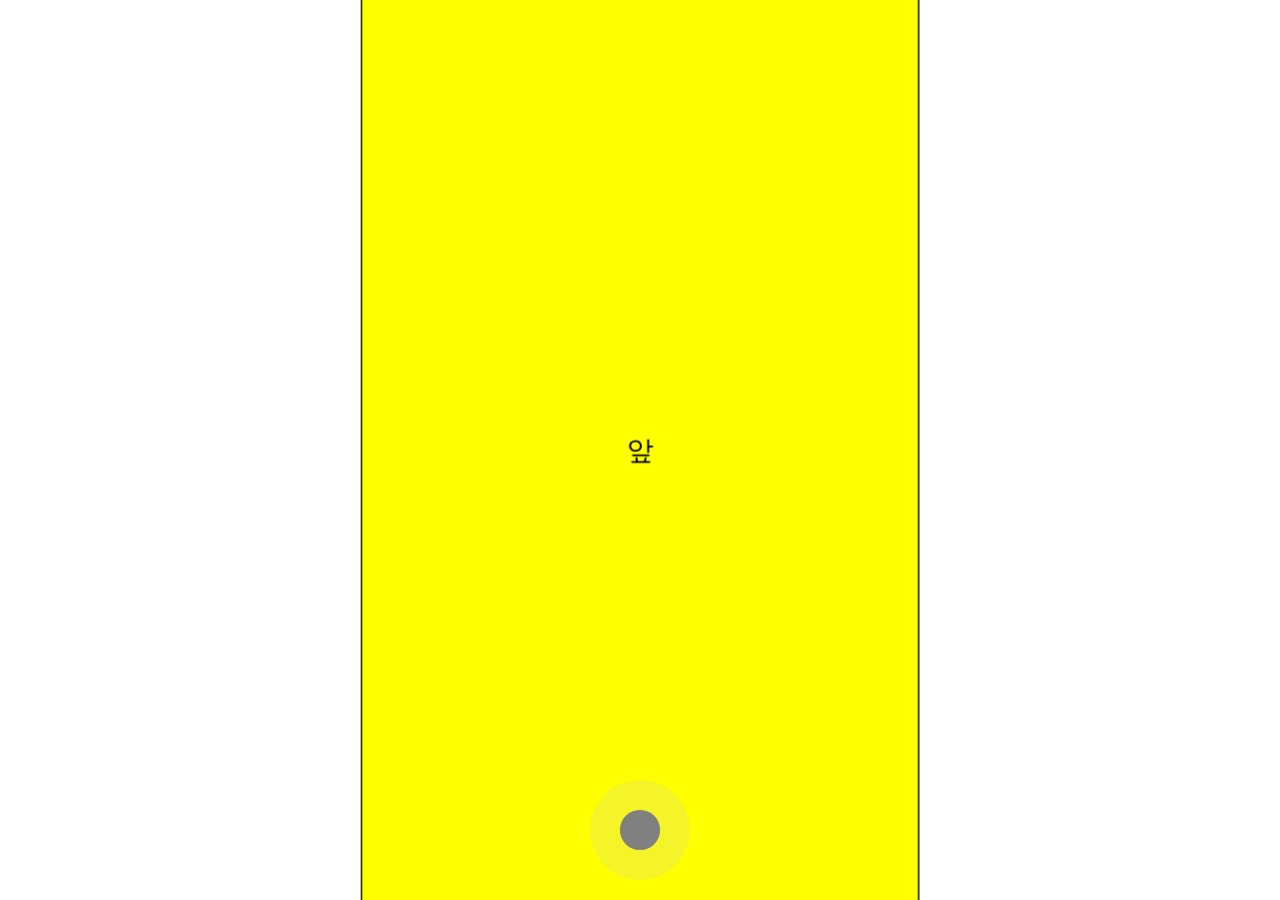
<file: index.html>
<!DOCTYPE html>
<html lang="ko">
<head>
  <meta charset="UTF-8" />
  <title>정육면체 줌 연습</title>
  <style>
    body {
      margin: 0;
      background: white;
      display: flex;
      justify-content: center;
      align-items: center;
      height: 100vh;
      perspective: 800px;
      font-family: Pretendard;
    }

    .scene {
  width: 414px;
  height: 896px;
  position: relative;
  transform-style: preserve-3d;
}

.cube {
  width: 414px;
  height: 896px;
  position: relative;
  transform-style: preserve-3d;
  transform: translateZ(0px); /* 초기 줌 */
  transition: transform 0.4s ease;
}

.face {
  position: absolute;
  width: 414px;
  height: 896px;
  background: transparent;
  border: 1px solid black;
  box-sizing: border-box;
  font-size: 20px;
  display: flex;
  justify-content: center;
  align-items: center;
  color: black;
}


    .front  { 
      transform: rotateY(0deg)   translateZ(207px); 
      background: yellow; 
      transition: opacity 0.3s ease;
      opacity: 1;
    }
    .back   { transform: rotateY(180deg) translateZ(207px); background: white; }
    .right  { transform: rotateY(90deg)  translateZ(207px); }
    .left   { transform: rotateY(-90deg) translateZ(207px); }
    .top    { transform: rotateX(90deg)  translateZ(448px); }
    .bottom { transform: rotateX(-90deg) translateZ(448px); }



    .joystick-container {
      position: fixed;
      bottom: 20px;
      left: 50%;
      transform: translateX(-50%);
      width: 100px;
      height: 100px;
      background: rgba(200, 200, 200, 0.2);
      border-radius: 50%;
      display: flex;
      align-items: center;
      justify-content: center;
      box-sizing: border-box;
      border: 5px solid transparent;
      transition: box-shadow 0.3s ease;
    }

    .joystick-container.locked {
      animation: glowPulse 0.4s cubic-bezier(0.6, 0, 0.8, 1) forwards;
    }

    @keyframes glowPulse {
      0% { box-shadow: 0 0 0 0 rgba(255, 140, 140, 0.5); }
      10% { box-shadow: 0 0 20px 10px rgba(255, 80, 80, 0.7); }
      30% { box-shadow: 0 0 14px 8px rgba(255, 30, 30, 0.9); }
      100% { box-shadow: 0 0 8px 4px rgba(255, 60, 60, 1); }
    }

    @keyframes holdingGlow {
      0% { box-shadow: 0 0 6px 3px deepskyblue; }
      50% { box-shadow: 0 0 12px 6px skyblue; }
      100% { box-shadow: 0 0 6px 3px deepskyblue; }
    }

    .joystick-container.holding {
      animation: holdingGlow 1s infinite;
    }

    .joystick {
      width: 40px;
      height: 40px;
      background: gray;
      border-radius: 50%;
      position: absolute;
      will-change: transform;
    }

    .joystick-scale {
      position: absolute;
      width: 40px;
      height: 40px;
      background: rgba(100, 100, 100, 0.3);
      border-radius: 50%;
      will-change: width, height;
    }
  </style>
</head>
<body>

  <div class="scene">
    <div class="cube" id="cube">
      <div class="face front">앞</div>
      <div class="face back">뒤</div>
      <div class="face right">우</div>
      <div class="face left">좌</div>
      <div class="face top">상</div>
      <div class="face bottom">하</div>
    </div>
  </div>

  <div class="joystick-container">
    <div class="joystick-scale"></div>
    <div class="joystick"></div>
  </div>

  <script src="https://code.jquery.com/jquery-3.7.1.min.js"></script>
  <script>
    $(function () {
      const $joystick = $('.joystick');
      const $joystickScale = $('.joystick-scale');
      const $joystickContainer = $('.joystick-container');
      const $cube = $('#cube');
      const $frontFace = $('.front'); // .front 선택

      let isDragging = false;
      let isLocked = false;
      let startX = 0, startY = 0;
      const maxDistance = 30;
      const opacityTriggerDistance = 2; // 여기 값을 줄이면 더 민감해짐
      let currentDistance = 0;

      function startDragging(x, y) {
        if (isLocked) {
          isLocked = false;
          $joystickContainer.removeClass('locked');
          resetJoystick();
          return;
        }

        isDragging = true;
        startX = x;
        startY = y;
      }

      function onDrag(x, y) {
        if (!isDragging || isLocked) return;

        const dx = x - startX;
        const dy = y - startY;
        let distance = Math.sqrt(dx * dx + dy * dy);
        if (distance > maxDistance) distance = maxDistance;

        currentDistance = distance;

        const angle = Math.atan2(dy, dx);
        const moveX = Math.cos(angle) * distance;
        const moveY = Math.sin(angle) * distance;

        $joystick.css('transform', `translate(${moveX}px, ${moveY}px)`);
        $joystickScale.css({ width: 40 + distance * 2, height: 40 + distance * 2 });

        // 줌 효과
        const zoom = 400 + (distance / maxDistance) * 400;
        $cube.css('transform', `translateZ(${zoom}px)`);

        // 오퍼시티 변화
        if (distance >= opacityTriggerDistance) {
          $frontFace.css('opacity', 0.85);
        } else {
          $frontFace.css('opacity', 1);
        }

        // 조이스틱 상태 스타일
        if (distance >= maxDistance) {
          $joystickContainer.addClass('holding');
        } else {
          $joystickContainer.removeClass('holding');
        }
      }

      function stopDragging() {
        if (!isDragging) return;
        isDragging = false;
        $(document).off('.drag');
        $joystickContainer.removeClass('holding');

        if (currentDistance >= maxDistance) {
          isLocked = true;
          $joystickContainer.addClass('locked');
        } else {
          resetJoystick();
        }
      }

      function resetJoystick() {
        $joystick.css('transform', 'translate(0, 0)');
        $joystickScale.css({ width: 40, height: 40 });
        $cube.css('transform', 'translateZ(0px)');
        $frontFace.css('opacity', 1); // 오퍼시티 복원
        currentDistance = 0;
        $joystickContainer.removeClass('holding locked');
      }

      // Mouse Events
      $joystick.on('mousedown', function (e) {
        startDragging(e.clientX, e.clientY);
        $(document).on('mousemove.drag', function (e) {
          onDrag(e.clientX, e.clientY);
        });
        $(document).on('mouseup.drag', stopDragging);
      });

      // Touch Events
      $joystick.on('touchstart', function (e) {
        const touch = e.originalEvent.touches[0];
        startDragging(touch.clientX, touch.clientY);
        $(document).on('touchmove.drag', function (e) {
          const touch = e.originalEvent.touches[0];
          onDrag(touch.clientX, touch.clientY);
        });
        $(document).on('touchend.drag touchcancel.drag', stopDragging);
      });
    });
  </script>



</body>
</html>
</file>
